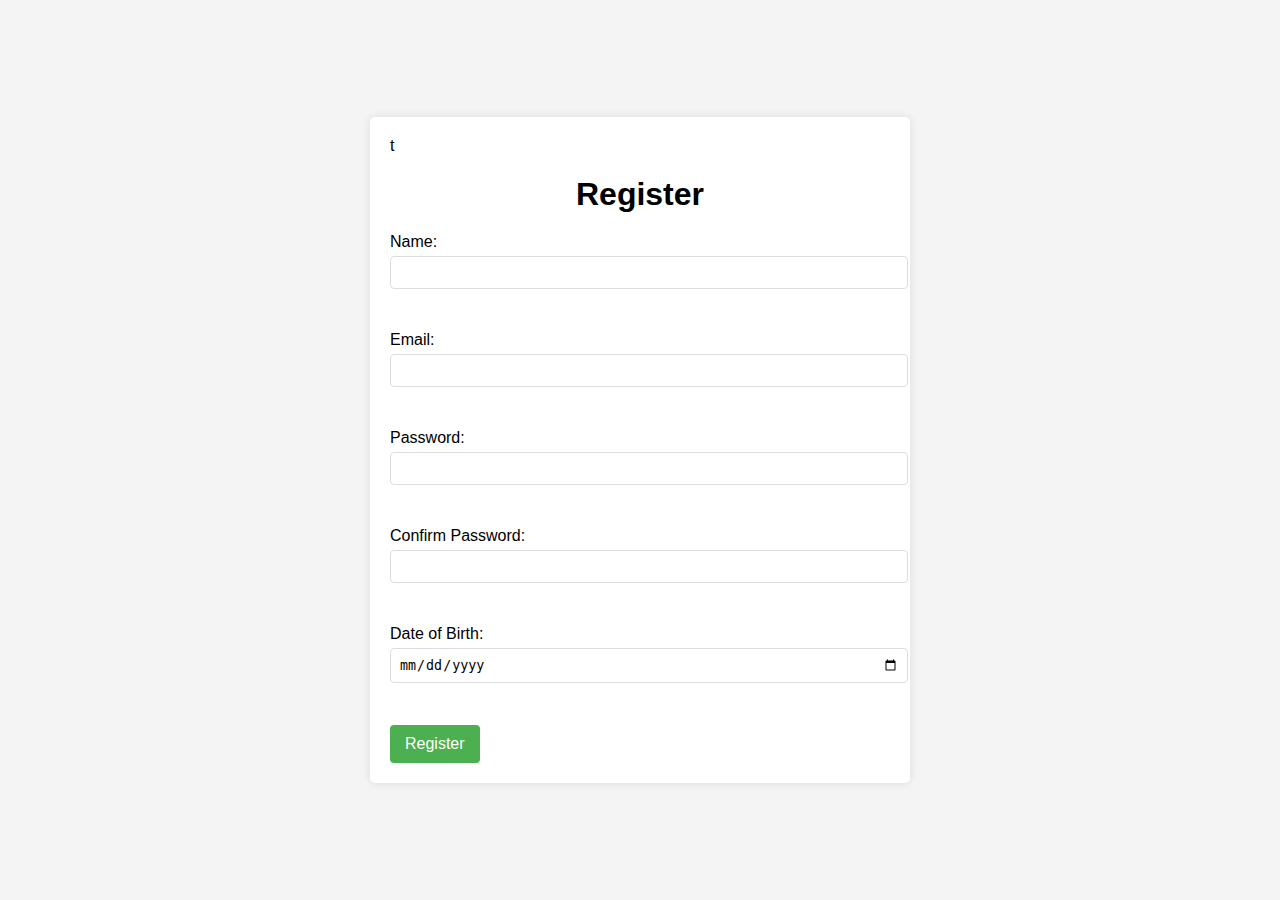
<file: Q1-2/form.html>
<!DOCTYPE html>
<html lang="en">
<head>
    <meta charset="UTF-8">
    <meta name="viewport" content="width=device-width, initial-scale=1.0">
    <title>User Registration Form</title>
    <link rel="stylesheet" href="form.css">
</head>
<body>
    <div class="container">t
        <h1>Register</h1>
        <form id="registrationForm">
            <div class="form-group">
                <label for="name">Name:</label>
                <input type="text" id="name" name="name" required>
                <span class="error" id="nameError"></span>
                <span class="feedback" id="nameFeedback"></span>
            </div>

            <div class="form-group">
                <label for="email">Email:</label>
                <input type="email" id="email" name="email" required>
                <span class="error" id="emailError"></span>
                <span class="feedback" id="emailFeedback"></span>
            </div>

            <div class="form-group">
                <label for="password">Password:</label>
                <input type="password" id="password" name="password" required>
                <span class="error" id="passwordError"></span>
                <span class="feedback" id="passwordFeedback"></span>
            </div>

            <div class="form-group">
                <label for="confirmPassword">Confirm Password:</label>
                <input type="password" id="confirmPassword" name="confirmPassword" required>
                <span class="error" id="confirmPasswordError"></span>
                <span class="feedback" id="confirmPasswordFeedback"></span>
            </div>

            <div class="form-group">
                <label for="dob">Date of Birth:</label>
                <input type="date" id="dob" name="dob" required>
                <span class="error" id="dobError"></span>
                <span class="feedback" id="dobFeedback"></span>
            </div>

            <button type="submit" id="submitBtn">Register</button>
        </form>
    </div>

    <script src="form.js"></script>
</body>
</html>
</file>
<file: Q1-2/form.css>
body {
    font-family: Arial, sans-serif;
    background-color: #f4f4f4;
    display: flex;
    justify-content: center;
    align-items: center;
    height: 100vh;
    margin: 0;
}

.container {
    background-color: #fff;
    padding: 20px;
    border-radius: 5px;
    box-shadow: 0 0 10px rgba(0, 0, 0, 0.1);
    width: 100%;
    max-width: 500px;
}

h1 {
    margin-bottom: 20px;
    text-align: center;
}

.form-group {
    margin-bottom: 15px;
}

label {
    display: block;
    margin-bottom: 5px;
}

input[type="text"], input[type="email"], input[type="password"], input[type="date"] {
    width: 100%;
    padding: 8px;
    border: 1px solid #ddd;
    border-radius: 4px;
}

input.valid {
    border-color: #4caf50;
}

input.invalid {
    border-color: #f44336;
}

.error {
    color: #f44336;
    font-size: 0.875em;
    display: block;
    margin-top: 5px;
}

.feedback {
    font-size: 1.2em;
    margin-left: 10px;
}

button {
    padding: 10px 15px;
    border: none;
    border-radius: 4px;
    background-color: #4caf50;
    color: #fff;
    font-size: 1em;
    cursor: pointer;
}

button:disabled {
    background-color: #ccc;
    cursor: not-allowed;
}
</file>
